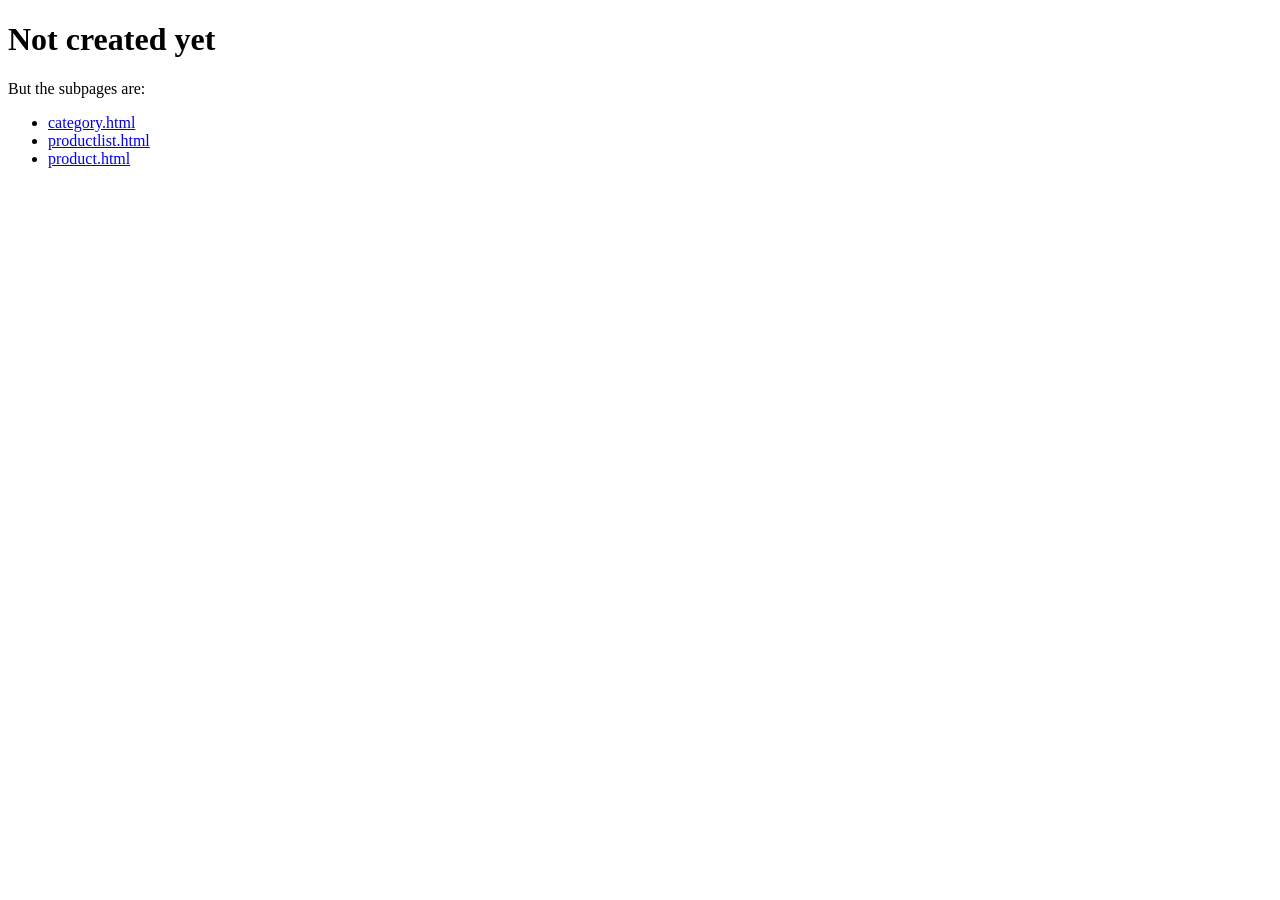
<file: index.html>
<!DOCTYPE html>
<html lang="en">
  <head>
    <meta charset="UTF-8" />
    <meta name="viewport" content="width=device-width, initial-scale=1.0" />
    <title>Document</title>
  </head>
  <body>
    <h1>Not created yet</h1>
    <p>But the subpages are:</p>
    
    <ul>
      <li><a href="category.html">category.html</a></li>
      <li><a href="productlist.html">productlist.html</a></li>
      <li><a href="product.html">product.html</a></li>
    </ul>
  </body>
</html>
</file>
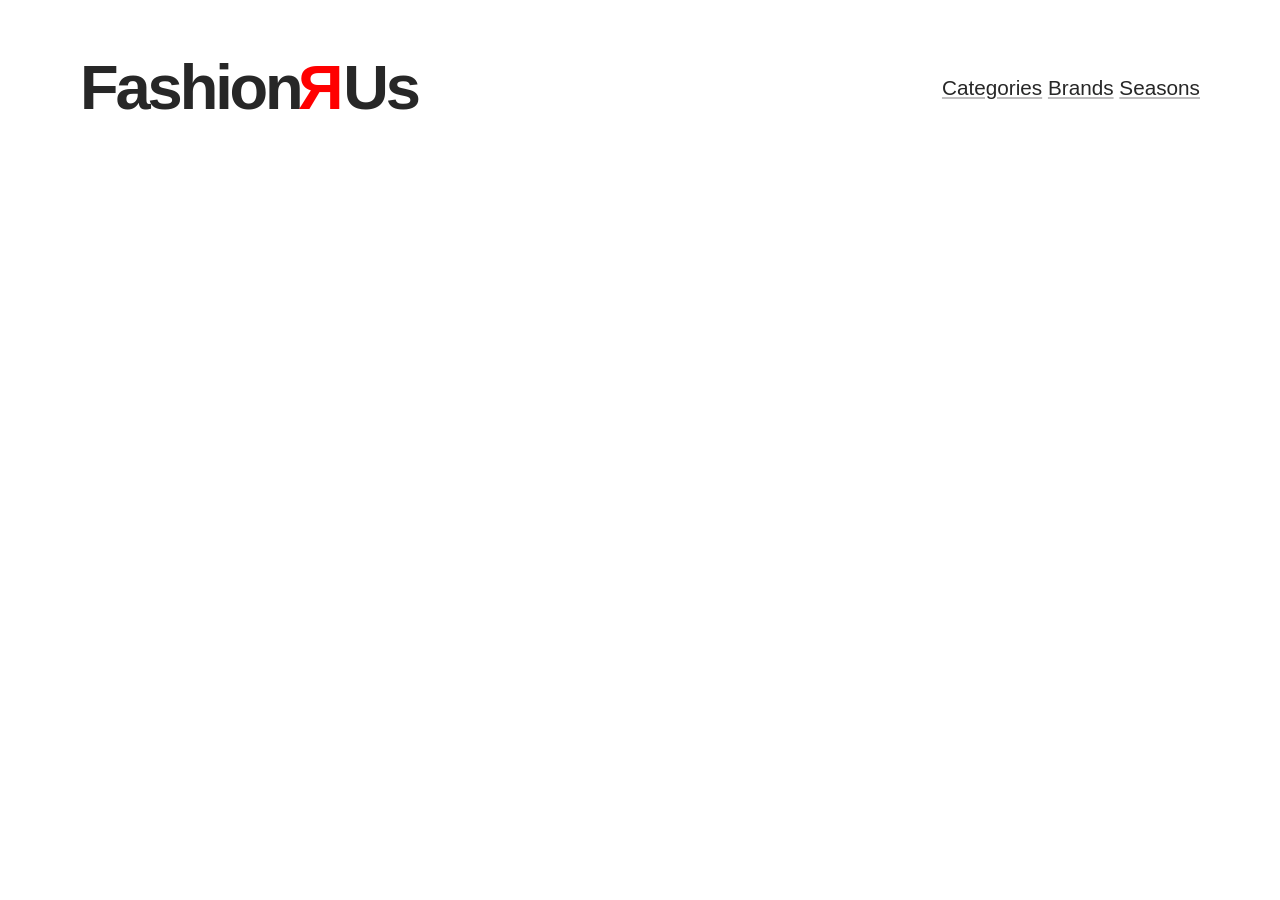
<file: category.html>
<!DOCTYPE html>
<html lang="en">
  <head>
    <meta charset="UTF-8" />
    <meta name="viewport" content="width=device-width, initial-scale=1.0" />
    <title>Brands</title>
    <link rel="stylesheet" href="css/base.css" />
    <link rel="stylesheet" href="css/style.css" />
  </head>
  <body class="category">
    <header class="mainNav">
      <h1>Fashion<span>R</span>Us</h1>
      <nav>
        <a href="category.html">Categories</a>
        <a href="#">Brands</a>
        <a href="#">Seasons</a>
      </nav>
    </header>
    <main>
      <div class="brandList">
        <section class="letterGroup">
          <template
            ><li><a href="productlist.html">Accessories</a></li></template
          >
          <ol></ol>
        </section>
      </div>
    </main>
    <script src="js/category.js"></script>
  </body>
</html>
</file>
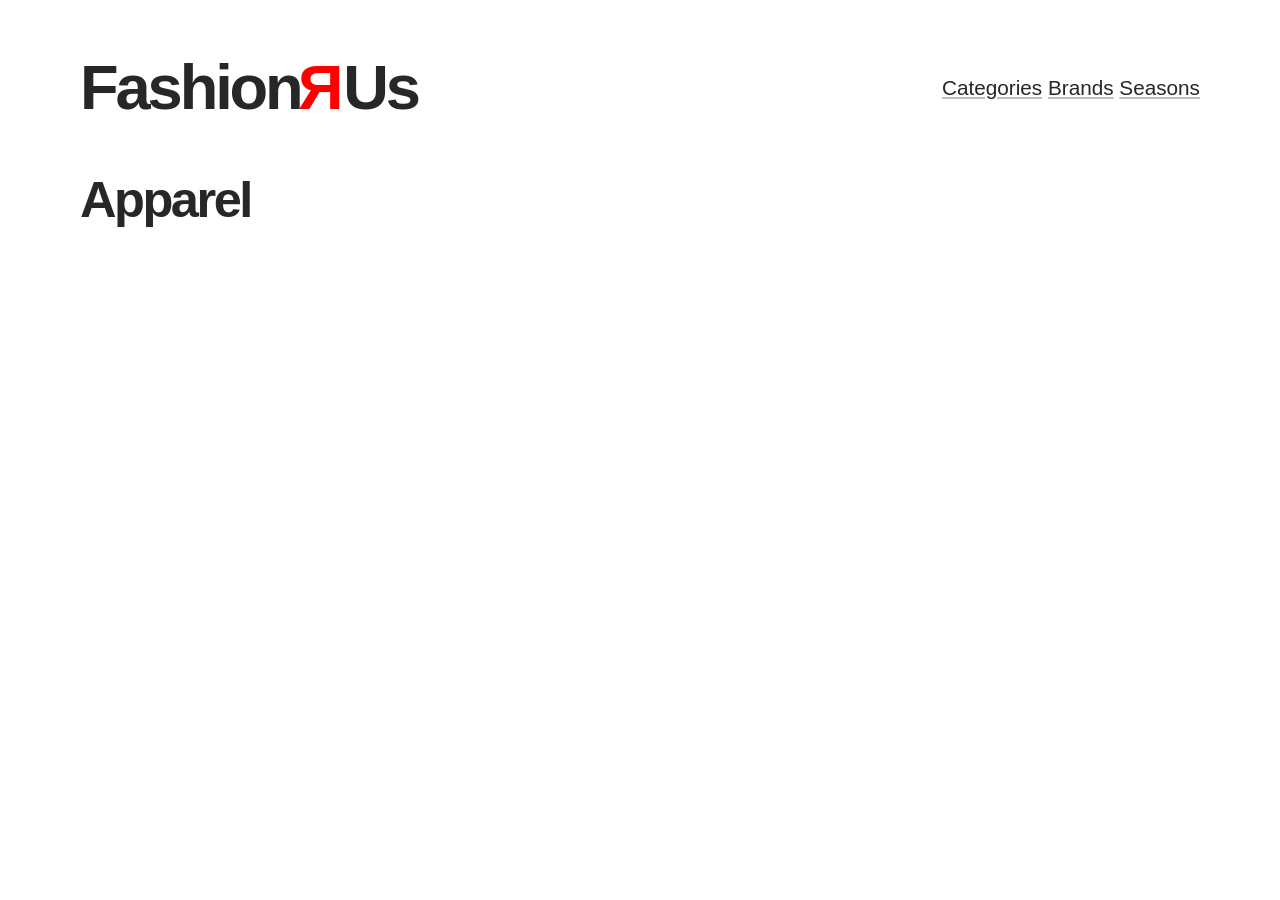
<file: productlist.html>
<!DOCTYPE html>
<html lang="en">
  <head>
    <meta charset="UTF-8" />
    <meta name="viewport" content="width=device-width, initial-scale=1.0" />
    <title>Products By Brand</title>
    <link rel="stylesheet" href="css/base.css" />
    <link rel="stylesheet" href="css/style.css" />
  </head>
  <body class="productlist">
    <header class="mainNav">
      <h1>Fashion<span>R</span>Us</h1>
      <nav>
        <a href="category.html">Categories</a>
        <a href="#">Brands</a>
        <a href="#">Seasons</a>
      </nav>
    </header>
    <main>
      <h2>Apparel</h2>
      <template id="smallProductTemplate">
        <article class="smallProduct">
          <img
            src="https://kea-alt-del.dk/t7/images/webp/640/1163.webp"
            alt="Sahara Team India Fanwear Round Neck Jersey"
          />
          <h3>Sahara Team India Fanwear Round Neck Jersey</h3>
          <p class="subtle">Tshirts | Nike</p>
          <p class="price"><span>Prev.</span> DKK 1595,-</p>
          <div class="discounted">
            <p>Now DKK 1560,-</p>
            <p>-34%</p>
          </div>
          <a class="read-more" href="product.html">Read More</a>
        </article>
      </template>
      <!-- <article class="smallProduct onSale">
        <img
          src="https://kea-alt-del.dk/t7/images/webp/640/1164.webp"
          alt="Blue T20"
        />
        <h3>Blue T20 Indian Cricket Jersey</h3>
        <p class="subtle">Tshirts | Nike</p>
        <p class="price"><span>Prev.</span> DKK 1595,-</p>
        <div class="discounted">
          <p>Now DKK 1560,-</p>
          <p>-34%</p>
        </div>
        <a href="product.html">Read More</a>
      </article>
      <article class="smallProduct soldOut">
        <img
          src="https://kea-alt-del.dk/t7/images/webp/640/1165.webp"
          alt="Blue T20 Indian Cricket Jersey"
        />
        <h3>Blue T20 Indian Cricket Jersey</h3>
        <p class="subtle">Tshirts | Nike</p>
        <p class="price"><span>Prev.</span> DKK 1595,-</p>
        <div class="discounted">
          <p>Now DKK 1560,-</p>
          <p>-34%</p>
        </div>
        <a href="product.html">Read More</a>
      </article>
      <article class="smallProduct soldOut onSale">
        <img
          src="https://kea-alt-del.dk/t7/images/webp/640/1525.webp"
          alt="Blue T20 Indian"
        />
        <h3>Blue T20 Indian Cricket Jersey</h3>
        <p class="subtle">Tshirts | Nike</p>
        <p class="price"><span>Prev.</span> DKK 1595,-</p>
        <div class="discounted">
          <p>Now DKK 1560,-</p>
          <p>-34%</p>
        </div>
        <a href="product.html">Read More</a>
      </article>
      <article class="smallProduct">
        <img
          src="https://kea-alt-del.dk/t7/images/webp/640/1526.webp"
          alt="Blue T20 Indian Cricket Jersey"
        />
        <h3>Blue T20 Indian Cricket Jersey</h3>
        <p class="subtle">Tshirts | Nike</p>
        <p class="price"><span>Prev.</span> DKK 1595,-</p>
        <div class="discounted">
          <p>Now DKK 1560,-</p>
          <p>-34%</p>
        </div>
        <a href="product.html">Read More</a>
      </article> -->
    </main>
    <script src="js/productlist.js"></script>
  </body>
</html>
</file>
<file: css/base.css>
/* Scale major third
––––––––––––––––––––––––––––––––– */

/*
3.815rem
3.052rem
2.441rem
1.953rem
1.563rem
1.25rem
1rem
0.8rem
0.64rem
0.512rem
0.41rem
0.328rem
0.262rem
0.209rem
*/

/* Root
––––––––––––––––––––––––––––––––– */
:root {
  --color: #272727;
  --background-color: white;
  --caret-color: #272727;
  --text-decoration-color: #c0bfc0;
  --text-decoration-color-hover: #272727;
  --input-border-color: #f6f6f6;
  --input-background-color: #f6f6f6;
  --input-color: #343334;
  --input-invalid-border-color: #ff7d87;
  --input-checkbox-border-color: #d8d8d8;
  --table-border-color: #d8d8d8;
  --table-header-color: #d8d8d8;
  --checkbox-checked-url: url('data:image/svg+xml;utf8,<svg xmlns="http://www.w3.org/2000/svg" width="78.369" height="78.369" viewBox="0 0 78.369 78.369"><path fill="white" d="M78.05 19.015l-48.592 48.59c-.428.43-1.12.43-1.548 0L.32 40.016c-.427-.426-.427-1.12 0-1.547l6.704-6.704c.428-.427 1.12-.427 1.548 0l20.113 20.112 41.113-41.113c.43-.427 1.12-.427 1.548 0l6.703 6.704c.427.427.427 1.12 0 1.548z"/></svg>');
  --select-background-image: url('data:image/svg+xml;utf8,<svg xmlns="http://www.w3.org/2000/svg" viewBox="0 0 125.304 125.304"><path d="M62.652 103.895L0 21.41h125.304" fill="%23343334"/></svg>');
  /*not changed in dark mode*/
  --input-focus-border-color: #5aaafa;
  --kbd-color: #343334;
  --kbd-background-color: #f9f9f9;
  --kbd-border-color: #d8d8d8;
  --kbd-border-bottom-color: #a6a5a6;
  --abbr-border-bottom-color: #949394;
}
@media (prefers-color-scheme: dark) {
  :root {
    --color: white;
    --background-color: #272727;
    --caret-color: white;
    --text-decoration-color: #777677;
    --text-decoration-color-hover: white;
    --input-border-color: #595859;
    --input-background-color: #595859;
    --input-color: white;
    --input-checkbox-border-color: white;
    --table-border-color: #595859;
    --table-header-color: #595859;
    --checkbox-checked-url: url('data:image/svg+xml;utf8,<svg xmlns="http://www.w3.org/2000/svg" width="78.369" height="78.369" viewBox="0 0 78.369 78.369"><path fill="%23343434" d="M78.05 19.015l-48.592 48.59c-.428.43-1.12.43-1.548 0L.32 40.016c-.427-.426-.427-1.12 0-1.547l6.704-6.704c.428-.427 1.12-.427 1.548 0l20.113 20.112 41.113-41.113c.43-.427 1.12-.427 1.548 0l6.703 6.704c.427.427.427 1.12 0 1.548z"/></svg>');
    --select-background-image: url('data:image/svg+xml;utf8,<svg xmlns="http://www.w3.org/2000/svg" viewBox="0 0 125.304 125.304"><path d="M62.652 103.895L0 21.41h125.304" fill="%23ffffff"/></svg>');
  }
}
* {
  box-sizing: border-box;
  margin: 0;
  padding: 0;
  text-rendering: optimizeLegibility;
  -webkit-font-smoothing: antialiased;
  -moz-osx-font-smoothing: grayscale;
  -webkit-tap-highlight-color: transparent;
}

html {
  font-size: calc(18px + ((100vw - 600px) / 250));
  font-family: -apple-system, BlinkMacSystemFont, "avenir next", avenir,
    "helvetica neue", helvetica, ubuntu, roboto, noto, "segoe ui", arial,
    sans-serif;
  margin: 0;
  padding: 0;
  text-decoration-skip-ink: "auto";
}

body {
  padding: 0;
  margin: calc((100vh / 25) * 1.563) calc((100vw / 25) * 1.563);
  font-weight: 400;
  line-height: 1.563;
  color: var(--color);
  background-color: var(--background-color);
  caret-color: var(--caret-color);
}

img {
  display: block;
  max-width: 100%;
  height: auto;
}

/* Typography
    ––––––––––––––––––––––––––––––––– */

h1,
h2,
h3,
h4,
h5,
h6 {
  margin-bottom: 1rem;
  margin-top: 1em;
  font-weight: bold;
}

h1 {
  font-size: 3.052rem;
  letter-spacing: -0.15rem;
  line-height: 1;
}

h2 {
  font-size: 2.441rem;
  letter-spacing: -0.12rem;
  line-height: 1.2;
}

h3 {
  font-size: 1.953rem;
  letter-spacing: -0.09rem;
  line-height: 1.2;
}

h4 {
  font-size: 1.563rem;
  letter-spacing: -0.06rem;
  line-height: 1.3;
}

h5 {
  font-size: 1.25rem;
  letter-spacing: -0.03rem;
  line-height: 1.4;
}

h6 {
  font-size: 1rem;
  letter-spacing: 0;
  line-height: 1.5;
}

p {
  margin-bottom: 1.563rem;
}

p > *:last-child {
  margin-bottom: 0;
}

a {
  color: inherit;
  text-decoration: underline;
  text-decoration-color: var(--text-decoration-color);
  -webkit-text-decoration-color: var(--text-decoration-color);
  border-radius: 5px;
  text-underline-offset: 2px;
  text-decoration-thickness: 2px;
}

@media (hover: hover) {
  a:hover {
    text-decoration-color: var(--text-decoration-color-hover);
  }
}

a:focus-visible {
  box-shadow: 0 0 0 2px #5aaafa;
  outline: none;
}

small {
  font-size: 0.888rem;
}

hr {
  border: 1px solid var(--input-color);
  margin: 3.052rem 0;
}

/* Form
    ––––––––––––––––––––––––––––––––– */
label {
  font-weight: bold;
  display: flex;
}

input[type="email"],
input[type="text"],
input[type="number"],
input[type="password"],
input[type="url"],
input[type="tel"],
input[type="search"],
input[type="date"],
input[type="month"],
input[type="day"],
input[type="week"],
input[type="datetime"],
input[type="datetime-local"],
input[type="time"],
input:not([type]) {
  padding: 0.5rem;
  font-size: 1rem;
  border: 2px solid var(--input-border-color);
  background-color: var(--input-background-color);
  color: var(--input-color);
  border-radius: 10px;
  -webkit-appearance: none;
  -moz-appearance: none;
  appearance: none;
}

select {
  -webkit-appearance: none;
  padding: 0.5rem;
  font-size: 1rem;
  border: 2px solid var(--input-border-color);
  border-radius: 10px;
  color: var(--input-color);
  height: 2.5rem;
  background-color: var(--input-background-color);
  background-image: var(--select-background-image);
  background-repeat: no-repeat;
  background-size: 1rem;
  background-position: center right 0.5rem;
}

textarea {
  -webkit-appearance: none;
  -moz-appearance: none;
  appearance: none;
  font-size: 1rem;
  border: 2px solid var(--input-border-color);
  color: var(--input-color);
  border-radius: 10px;
  resize: vertical;
  background-color: var(--input-background-color);
  box-sizing: border-box;
  padding: 0.5rem;
  font-family: -apple-system, BlinkMacSystemFont, "avenir next", avenir,
    "helvetica neue", helvetica, ubuntu, roboto, noto, "segoe ui", arial,
    sans-serif;
}

input:focus,
select:focus,
textarea:focus {
  outline: none;
  border: 2px solid var(--input-focus-border-color);
}

input:invalid:not(:placeholder-shown),
select:invalid,
textarea:invalid {
  border: 2px solid var(--input-invalid-border-color);
  box-shadow: none;
}

input[type="checkbox"] {
  display: inline-block;
  height: 1rem;
  font-size: 1rem;
  border-radius: 5px;
  -webkit-appearance: none;
  -moz-appearance: none;
  appearance: none;
  border: 2px solid var(--input-checkbox-border-color);
  width: 1rem;
  background-color: var(--background-color);
  align-self: center;
  margin-right: 0.5rem;
}

input[type="checkbox"]:hover {
  cursor: pointer;
}

input[type="checkbox"]:checked {
  background-image: var(--checkbox-checked-url);
  background-size: contain;
  background-color: var(--input-color);
  border: 2px solid var(--input-color);
}

input[type="checkbox"]:focus-visible,
input[type="checkbox"]:checked:focus-visible {
  border-color: var(--input-focus-border-color);
}

input[type="radio"] {
  -webkit-appearance: none;
  -moz-appearance: none;
  appearance: none;
  border-radius: 50%;
  border: 2px solid var(--input-checkbox-border-color);
  height: 1rem;
  width: 1rem;
  margin-right: 0.5rem;
  align-self: center;
  justify-content: center;
  position: relative;
  display: flex;
}

@media (hover: hover) {
  input[type="radio"]:hover {
    cursor: pointer;
  }
}

input[type="radio"]:checked {
  border: 2px solid var(--input-color);
}

input[type="radio"]:focus-visible,
input[type="radio"]:checked:focus-visible {
  border-color: var(--input-focus-border-color);
}

input[type="radio"]:checked::before {
  content: "";
  width: calc(100% - 4px);
  height: calc(100% - 4px);
  background-color: var(--input-color);
  align-self: center;
  border-radius: 50%;
}

input[type="submit"],
input[type="reset"],
input[type="button"],
button {
  padding: 0.5rem 1.25rem;
  font-size: 1rem;
  border-radius: 10px;
  background-color: var(--input-background-color);
  border: 2px solid var(--input-border-color);
  color: var(--input-color);
  text-decoration: none;
  font-weight: bold;
  margin-bottom: 1rem;
  -webkit-appearance: none;
  -moz-appearance: none;
  appearance: none;
  display: inline-block;
  line-height: initial;
  transition: background-color 200ms ease-in-out, border 200ms ease-in-out,
    transform 200ms ease-in-out;
  -webkit-touch-callout: none;
  -webkit-user-select: none;
  user-select: none;
}
button:disabled {
  opacity: 0.2;
}

@media (hover: hover) {
  input[type="submit"]:hover,
  input[type="reset"]:hover,
  input[type="button"]:hover,
  button:hover {
    cursor: pointer;
  }
}

button:focus-visible,
input[type="submit"]:focus-visible,
input[type="reset"]:focus-visible,
input[type="button"]:focus-visible {
  border-color: var(--input-focus-border-color);
  outline: none;
}

/* Tables
    ––––––––––––––––––––––––––––––––– */
table {
  width: 100%;
  border-spacing: 0;
  margin-bottom: 1.563rem;
  font-variant-numeric: tabular-nums;
}

th,
td {
  padding: 0.5rem 0.5rem 0.5rem 0;
  margin: 0;
}

th {
  font-weight: bold;
  text-align: left;
  border-bottom: 2px solid var(--table-border-color);
  color: var(--table-header-color);
}

td {
  border-bottom: 2px solid var(--table-border-color);
}

/* Code
    ––––––––––––––––––––––––––––––––– */
code {
  font-family: "SFMono-Regular", Consolas, "Liberation Mono", Menlo, Courier,
    monospace;
  font-size: 0.8rem;
  white-space: nowrap;
  background: var(--input-background-color);
  padding: 0 0.328rem;
  display: inline-block;
  vertical-align: middle;
  border-radius: 10px;
}

p > code {
  white-space: normal;
}

pre > code {
  line-height: 1.563em;
  display: block;
  padding: 1rem;
  white-space: pre;
  margin-bottom: 1.563rem;
  overflow: scroll;
}

/* Forces a new-line at the end of a code block for layout purposes. */
pre > code::after {
  content: " ";
}

/* Blockquote
    ––––––––––––––––––––––––––––––––– */
blockquote {
  border-left: 0.25rem solid var(--input-border-color);
  padding: 0 1rem;
  margin-bottom: 1.563rem;
}

/* List
    ––––––––––––––––––––––––––––––––– */
ul {
  margin: 0;
  padding: 0 1px;
  list-style: disc outside;
  font-variant-numeric: tabular-nums;
}

ol {
  list-style: decimal outside;
}

ol,
ul {
  padding-left: 0;
  margin-top: 0;
  margin-bottom: 1.563rem;
}

li {
  list-style-position: inside;
}

dd {
  margin-left: 1rem;
}
/* Keyboard
    ––––––––––––––––––––––––––––––––– */
kbd {
  display: inline-block;
  padding: 0 0.328rem;
  font-family: "SFMono-Regular", Consolas, "Liberation Mono", Menlo, Courier,
    monospace;
  font-size: 0.64rem;
  color: var(--kbd-color);
  vertical-align: middle;
  background-color: var(--kbd-background-color);
  border: solid 1px var(--kbd-border-color);
  border-bottom: solid 2px var(--kbd-border-bottom-color);
  border-radius: 5px;
}

/* Abbreviation
    ––––––––––––––––––––––––––––––––– */
abbr {
  text-decoration: none;
  border-bottom: 2px dashed var(--abbr-border-bottom-color);
}

@media (hover: hover) {
  abbr:hover {
    cursor: help;
  }
}

/* Details
    ––––––––––––––––––––––––––––––––– */
details > summary:focus {
  box-shadow: 0 0 0 2px var(--input-focus-border-color);
  outline: none;
  border-radius: 5px;
}

details > summary:hover {
  cursor: pointer;
}
</file>
<file: css/style.css>
:root {
  --off-color: red;
}

html {
  scroll-behavior: smooth;
}

.mainNav h1 span {
  display: inline-block;
  transform: scaleX(-1);
  color: var(--off-color);
}
.mainNav > * {
  margin: 0;
}
@media screen and (min-width: 700px) {
  .mainNav {
    display: flex;
    align-items: center;
  }
}

.mainNav h1 {
  margin-right: auto;
}

/*Category*/
.letterLinks ol {
  margin-top: 1rem;
  list-style-type: none;
  display: flex;
  flex-wrap: wrap;
  gap: 0.5rem;
  font-size: 1.4rem;
}
.brandList ol {
  list-style-type: none;
}
.brandList li {
  border-bottom: 1px solid #d8d8d8;
  display: flex;
  justify-content: space-between;
  align-items: center;
  padding: 1rem;
}
.brandList a {
  text-decoration: none;
  display: block;
  width: 100%;
}
.brandList li::after {
  display: block;
  width: 20px;
  height: 20px;
  content: "";
  transition: all 0.3s;
  background: url('data:image/svg+xml;utf8,<svg xmlns="http://www.w3.org/2000/svg" viewBox="0 0 9 14"><path fill="none" stroke="white" d="M.8 12.87l7.5-6-7.5-6"></path></svg>');
  background-repeat: no-repeat;
  /* url('data:image/svg+xml;utf8,<svg class="svg-arrowRight" viewBox="0 0 9 14"><path fill="none" stroke="#979797" d="M.8 12.87l7.5-6-7.5-6"></path></svg>'); */
}
.brandList li:hover {
  background: #d8d8d8;
  transition: transform 0.3s;
}
.brandList li:hover::after {
  transform: translateX(8px);
}

@media screen and (min-width: 800px) {
  .brandList ol {
    column-count: 2;
  }
}

/*ProductList*/
.productlist main {
  display: grid;
  grid-template-columns: repeat(auto-fill, minmax(150px, 300px));
  gap: 2rem;
}
.productlist main h2 {
  grid-column: 1/-1;
}
.productlist article h3 {
  font-size: 1rem;
  flex-grow: 3;
}
.productlist article > * {
  margin: 0;
  font-size: 0.9rem;
}
.subtle {
  color: #d8d8d8cc;
}
.productlist article {
  display: flex;
  flex-direction: column;
}
.productlist article.soldOut img {
  opacity: 0.5;
}
.productlist article.soldOut::before {
  content: "Sold Out";
  position: absolute;
  background: var(--color);
  color: var(--background-color);
  padding: 1rem;
}
.productlist article .discounted,
.productlist article .price span {
  display: none;
}
.productlist article.onSale .discounted {
  display: flex;
  justify-content: space-between;
}
.discounted > p {
  margin-bottom: 0;
}
.productlist article.onSale .price span {
  display: initial;
}
.productlist article button {
  margin-top: auto;
}
.productlist article {
  margin-bottom: 1rem;
}
.discounted p:last-child {
  background: var(--off-color);
  padding: 0.2rem;
}

/*Product*/
.breadcrumbs {
  list-style-type: none;
  display: flex;
}
.breadcrumbs li::after {
  display: inline-block;
  width: 10px;
  height: 10px;
  margin: 0 10px;
  content: "";
  transition: all 0.3s;
  background: url('data:image/svg+xml;utf8,<svg xmlns="http://www.w3.org/2000/svg" viewBox="0 0 9 14"><path fill="none" stroke="white" d="M.8 12.87l7.5-6-7.5-6"></path></svg>');
  background-repeat: no-repeat;
  /* url('data:image/svg+xml;utf8,<svg class="svg-arrowRight" viewBox="0 0 9 14"><path fill="none" stroke="#979797" d="M.8 12.87l7.5-6-7.5-6"></path></svg>'); */
}
.breadcrumbs li:last-child::after {
  background: none;
}
.purchaseBox {
  background: #d8d8d8;
  color: var(--background-color);
  padding: 1rem;
}
.info {
  padding: 1rem;
}
.product select {
  min-width: 100px;
}
.product main {
  display: grid;
}
.product main .breadcrumbs,
.product main img {
  grid-column: 1/-1;
}
.purchaseBox form label {
  gap: 1rem;
}
.purchaseBox button {
  display: block;
  margin-top: 1rem;
  width: 100%;
}
dt {
  font-weight: 700;
}
@media screen and (min-width: 1000px) {
  .product main {
    grid-template-columns: 1fr 310px;
  }
  .info {
    order: 0;
  }
  .purchaseBox {
    order: 2;
    transform: translate(-50px, -100px);
  }
}
</file>
